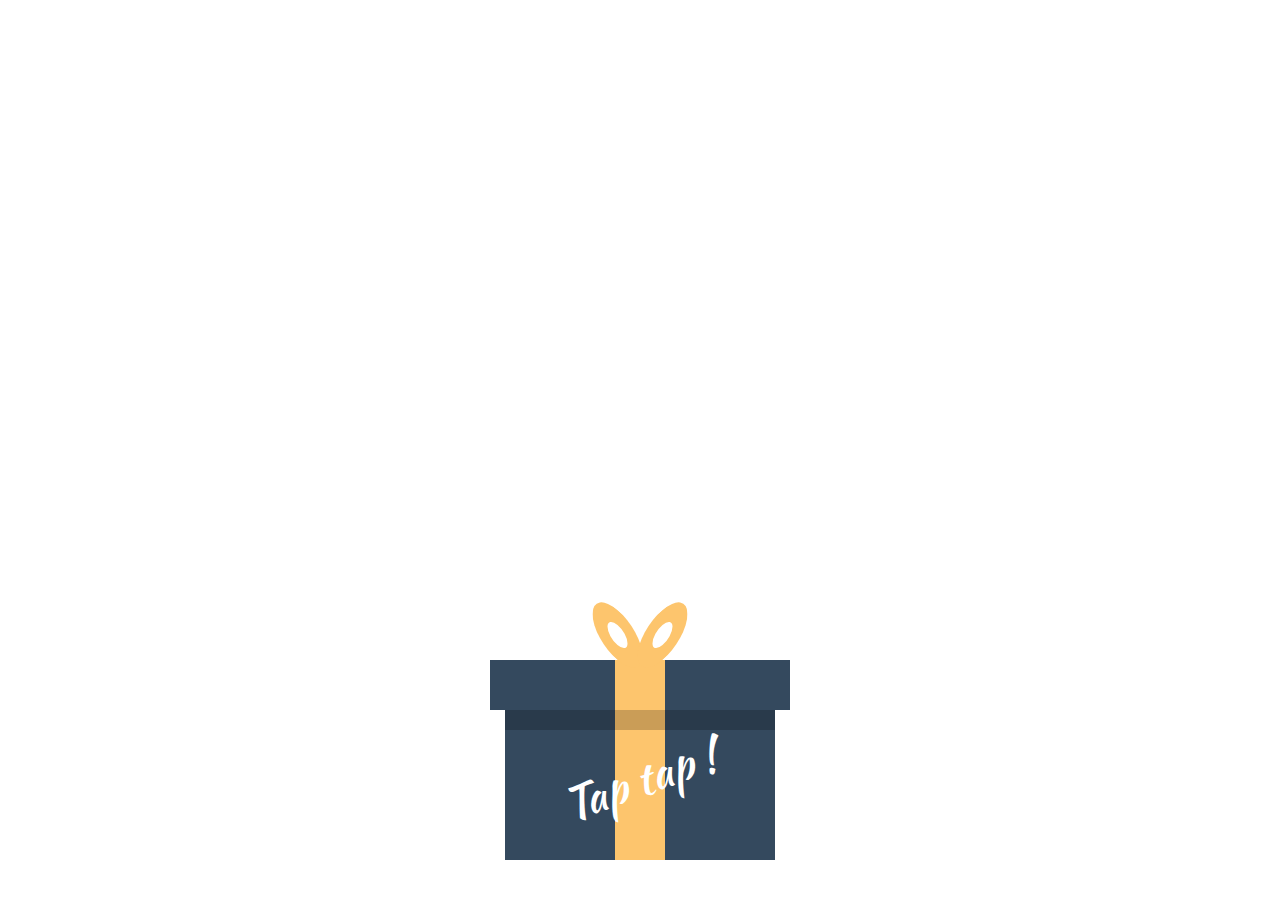
<file: index.html>
<!DOCTYPE html>
<html lang="en" >

<head>
  <meta charset="UTF-8">
  <title>HBD Nabilaaa</title>
  <link rel="stylesheet" href="css/normalize.min.css">

      <link rel="stylesheet" href="css/style.css">
</head>

<body>

  <div class='moon'>
  <div class='crater1'></div>
  <div class='crater2'></div>
  <div class='crater3'></div>
</div>
<canvas id="canvas"></canvas>
<!-- <div id="sea"></div> -->
<!-- <div id="beach"></div> -->
<!-- <img src="https://dl.dropbox.com/s/2k0mtrxc2dqurmh/jumping.png" alt="jumping-people" id="people" /> -->
<!--<img src="https://dl.dropbox.com/s/zoftkmdxyyqr8ce/belair.png" alt="jumping-people" id="car" />-->

<div id="merrywrap" class="merrywrap">

  <!-- for confetti -->
  <span id="point1" style="display: block;"></span>
  <span id="point2" style="display: block; float: right;"></span>

  <!-- for countdown -->
  <div id="countdown" style="display: none;">
    <h1>Kurang</h1>
    <h1 id="timer">1 Hari 23 Jam 17 Menit 0 Detik</h1>
    <h1>Lagi</h1>
  </div>

  <div class="giftbox">
    <div class="cover">
      <div></div>
    </div>
    <div class="box"></div>
  </div>
  <div class="icons">
    <div id="name" class="row"></div>
    <div class="row"> 
      <span>H</span>
      <span>A</span>
      <span>P</span>
      <span>P</span>
      <span>Y</span>
      <span> </span>
      <span>B</span>
      <span>I</span>
      <span>R</span>
      <span>T</span>
      <span>H</span>
      <span>D</span>
      <span>A</span>
      <span>Y</span>
    </div>
    <div class="row"> 
      <span>"N</span>
      <span>A</span>
      <span>B</span>
      <span>I</span>
      <span>L</span>
      <span>A</span>
      <span> </span>
      <span>N</span>
      <span>A</span>
      <span>T</span>
      <span>A</span>
      <span>S</span>
      <span>Y</span>
      <span>A"</span>
    </div>
    <div class="row" id="born"></div>
  </div>
</div>

<!-- <div id="video"> -->
<!--<iframe width="255" height="155" src="https://www.youtube.com/embed/KDxJlW6cxRk?controls=0&loop=1" frameborder="0" allowfullscreen></iframe>-->
<!-- </div> -->

  
  <script src='js/confetti.js'></script>
  <script  src="js/index.js"></script>
  <script src="js/countdown.js"></script>




</body>

</html>
</file>
<file: css/style.css>
/* Kaushan+Script, oregano, sail */
/* latin-ext */
@font-face {
    font-family: 'Kaushan Script';
    font-style: normal;
    font-weight: 400;
    src: local('Kaushan Script'), local('KaushanScript-Regular'), url(../fonts/vm8vdRfvXFLG3OLnsO15WYS5DG72wNJHMw.woff2) format('woff2');
    unicode-range: U+0100-024F, U+0259, U+1E00-1EFF, U+2020, U+20A0-20AB, U+20AD-20CF, U+2113, U+2C60-2C7F, U+A720-A7FF;
  }
  /* latin */
  @font-face {
    font-family: 'Kaushan Script';
    font-style: normal;
    font-weight: 400;
    src: local('Kaushan Script'), local('KaushanScript-Regular'), url(../fonts/vm8vdRfvXFLG3OLnsO15WYS5DG74wNI.woff2) format('woff2');
    unicode-range: U+0000-00FF, U+0131, U+0152-0153, U+02BB-02BC, U+02C6, U+02DA, U+02DC, U+2000-206F, U+2074, U+20AC, U+2122, U+2191, U+2193, U+2212, U+2215, U+FEFF, U+FFFD;
  }
  
  html, body, .container {
    height: 100%;
    font-family: 'Kaushan Script','Sail', cursive;
  }
  
  body {
    background: #e74;
    overflow: hidden;
    background-image: linear-gradient(to bottom, #190e14, #0d0d4b 30%, #c76075 80%, #e9b64b 95%);
    background-image: radial-gradient(circle at center bottom, #FD8702, #CC3051 15%, #0E0E34 75%, #190e14 90%);
  }
  
  div#beach,
  canvas#canvas {
    position: absolute;
    top: 0;
    left: 0;
    width: 100%;
    height: 100%;
  }
  
  div#countdown h1 {
    text-align: center;
  }
  
  div#beach {
    background-image: url(https://dl.dropbox.com/s/oe0oce2udq44bj5/beachsil2.png);
    /* background-size: cover; */
    background-position: bottom right;
    background-size: 1700px;
    background-repeat: no-repeat;
  }
  
  div#video {
    position: absolute;
    right: 243px;
    bottom: 200px;
  }
  
  div#video iframe {
    width: 255px;
    height: 155px;
  }
  
  #people {
    position: absolute;
    bottom: 65px;
    left: 40px;
    width: 140px;
  }
  
  #car {
    position: absolute;
    bottom: 46px;
    left: 180px;
    width: 230px;
  }
  
  div#sea {
    background-color: blue;
    height: 85px;
    position: absolute;
    bottom: 0;
    left: 0;
    width: 100%;
    background-image: radial-gradient(circle at center top, #23485a, #0d0246);
  }
  
  .merrywrap {
    position: absolute;
    right: 0px;
    left: 0px;
    bottom: 0px;
    top: 0px;
    background-color: #fff;
    transition: background-color .5s ease;
  }
  
  .giftbox {
    position: absolute;
    width: 300px;
    height: 200px;
    left: 50%;
    margin-left: -150px;
    bottom: 40px;
    z-index: 10;
  }
  .giftbox > div {
    background: #34495e;
    position: absolute;
  }
  .giftbox > div:after, .giftbox > div:before {
    position: absolute;
    content: "";
    top: 0;
  }
  .giftbox:after {
    position: absolute;
    color: #fff;
    width: 100%;
    content: "Tap tap !";
    left: 0;
    bottom: 0;
    font-size: 45px;
    text-align: center;
    transform: rotate(-20deg);
    transform-origin: 0 0;
  }
  .giftbox .cover {
    width: 100%;
    top: 0;
    left: 0;
    height: 25%;
    z-index: 2;
  }
  .giftbox .cover:before {
    position: absolute;
    height: 100%;
    left: 50%;
    width: 50px;
    transform: translateX(-50%);
    background: #fdc56d;
  }
  .giftbox .cover > div {
    position: absolute;
    width: 50px;
    height: 50px;
    left: 50%;
    top: -50px;
    transform: translateX(-50%);
  }
  .giftbox .cover > div:before, .giftbox .cover > div:after {
    position: absolute;
    left: 0;
    top: 0;
    width: 100%;
    height: 100%;
    content: "";
    box-shadow: inset 0 0 0 15px #fdc56d;
    border-radius: 30px;
    transform-origin: 50% 100%;
  }
  .giftbox .cover > div:before {
    transform: translateX(-45%) skewY(40deg);
  }
  .giftbox .cover > div:after {
    transform: translateX(45%) skewY(-40deg);
  }
  .giftbox .box {
    right: 5%;
    left: 5%;
    height: 80%;
    bottom: 0;
  }
  .giftbox .box:before {
    width: 50px;
    height: 100%;
    left: 50%;
    transform: translateX(-50%);
    background: #fdc56d;
  }
  .giftbox .box:after {
    width: 100%;
    height: 30px;
    background: rgba(0, 0, 0, 0.2);
  }
  
  .icons {
    position: absolute;
    left: 10px;
    top:50%;
    width: 100%;
    height: auto;
    transform: translateY(10px) rotate(-20deg);
  }
  .icons .row {
    width: 100%;
    text-align: center;
  }
  .icons .row span {
    color: #888;
    text-shadow: 4px 4px 0 rgba(96, 125, 139, 0.4);
    font-size: 4rem;
    min-width: 0.5rem;
    display: inline-block;
    opacity: 0;
    transition: transform 0.5s ease-in, opacity 0.7s;
  }
  
  .step-1 .giftbox {
    animation: wobble 0.5s linear infinite forwards;
  }
  .step-1 .cover {
    animation: wobble 0.5s linear infinite  0.1s forwards;
  }
  .step-1 .icons .row span {
    opacity: 1;
  }
  
  .step-2 .giftbox:after {
    opacity: 0;
  }
  
  .step-3 .giftbox,
  .step-4 .giftbox {
    opacity: 0;
    z-index: 1;
  }
  .step-3 .giftbox:after,
  .step-4 .giftbox:after {
    opacity: 0;
  }
  
  .step-2 .giftbox .cover {
    animation: flyUp 0.4s ease-in forwards;
  }
  .step-2 .giftbox .box {
    animation: flyDown 0.2s ease-in 0.05s forwards;
  }
  
  @keyframes wobble {
    25% {
      transform: rotate(4deg);
    }
    75% {
      transform: rotate(-2deg);
    }
  }
  @keyframes flyUp {
    75% {
      opacity: 1;
    }
    100% {
      transform: translateY(-1000px) rotate(20deg);
      opacity: 0;
    }
  }
  @keyframes flyDown {
    75% {
      opacity: 1;
    }
    100% {
      transform: translateY(100%);
      opacity: 0;
    }
  }
  .step-1 .icons .row span {
    opacity: 0;
  }
  
  .step-1 .icons .row span:first-child {
    transform: translateY(700%) translateX(600%);
  }
  
  .step-1 .icons .row span:nth-child(2) {
    transform: translateY(700%) translateX(500%);
  }
  
  .step-1 .icons .row span:nth-child(3) {
    transform: translateY(700%) translateX(400%);
  }
  
  .step-1 .icons .row span:nth-child(4) {
    transform: translateY(700%) translateX(300%);
  }
  
  .step-1 .icons .row span:nth-child(5) {
    transform: translateY(700%) translateX(200%);
  }
  
  .step-1 .icons .row span:nth-child(6) {
    transform: translateY(700%) translateX(100%);
  }
  
  .step-1 .icons .row span:nth-child(7) {
    transform: translateY(700%) translateX(0);
  }
  
  .step-1 .icons .row span:nth-child(8) {
    transform: translateY(700%) translateX(-100%);
  }
  
  .step-1 .icons .row span:nth-child(9) {
    transform: translateY(700%) translateX(-200%);
  }
  
  .step-1 .icons .row span:nth-child(10) {
    transform: translateY(700%) translateX(-300%);
  }
  
  .step-1 .icons .row span:nth-child(11) {
    transform: translateY(700%) translateX(-400%);
  }
  
  .step-1 .icons .row span:nth-child(12) {
    transform: translateY(700%) translateX(-500%);
  }
  
  .step-1 .icons .row span:nth-child(13) {
    transform: translateY(700%) translateX(-600%);
  }
  
  .step-1 .icons .row span:nth-child(14) {
    transform: translateY(700%) translateX(-600%);
  }

  .step-1 .icons .row span:nth-child(15) {
    transform: translateY(700%) translateX(-600%);
  }
  
  .step-2 .icons .row span:nth-child(2) {
    -webkit-transition-delay: 0.1s;
    transition-delay: 0.1s;
  }
  
  .step-2 .icons .row span:nth-child(3) {
    -webkit-transition-delay: 0.15s;
    transition-delay: 0.15s;
  }
  
  .step-2 .icons .row span:nth-child(4) {
    -webkit-transition-delay: 0.2s;
    transition-delay: 0.2s;
  }
  
  .step-2 .icons .row span:nth-child(5) {
    -webkit-transition-delay: 0.25s;
    transition-delay: 0.25s;
  }
  
  .step-2 .icons .row span:nth-child(6) {
    -webkit-transition-delay: 0.3s;
    transition-delay: 0.3s;
  }
  
  .step-2 .icons .row span:nth-child(7) {
    -webkit-transition-delay: 0.35s;
    transition-delay: 0.35s;
  }
  
  .step-2 .icons .row span:nth-child(8) {
    -webkit-transition-delay: 0.4s;
    transition-delay: 0.4s;
  }
  
  .step-2 .icons .row span:nth-child(9) {
    -webkit-transition-delay: 0.45s;
    transition-delay: 0.45s;
  }
  
  .step-2 .icons .row span:nth-child(10) {
    -webkit-transition-delay: 0.5s;
    transition-delay: 0.5s;
  }
  
  .step-2 .icons .row span:nth-child(11) {
    -webkit-transition-delay: 0.55s;
    transition-delay: 0.55s;
  }
  
  .step-2 .icons .row span:nth-child(12) {
    -webkit-transition-delay: 0.6s;
    transition-delay: 0.6s;
  }
  
  .step-2 .icons .row span:nth-child(13) {
    -webkit-transition-delay: 0.65s;
    transition-delay: 0.65s;
  }

  .step-2 .icons .row span:nth-child(14) {
    -webkit-transition-delay: 0.65s;
    transition-delay: 0.65s;
  }

  .step-2 .icons .row span:nth-child(15) {
    -webkit-transition-delay: 0.65s;
    transition-delay: 0.65s;
  }
  
  .step-2 .icons span, .step-3 .icons span, .step-4 .icons span {
    opacity: 1;
    transition-timing-function: cubic-bezier(0, 0, 0.2, 0.91);
  }
  
  .step-4 .icons .row span, .step-3 .icons .row span {
    /*animation: wobble 0.6s linear infinite forwards;*/
    color: #c6e2ff;
    animation: neon .08s ease-in-out infinite alternate;
  }
  
  .step-4 .icons .row span:nth-child(even), .step-3 .icons .row span:nth-child(even) {
    animation-duration: 0.7s;
  }
  
  @keyframes neon {
    from {
      text-shadow: 0 0 6px rgba(202, 228, 225, 0.92), 0 0 30px rgba(202, 228, 225, 0.34), 0 0 12px rgba(30, 132, 242, 0.52), 0 0 21px rgba(30, 132, 242, 0.92), 0 0 34px rgba(30, 132, 242, 0.78), 0 0 54px rgba(30, 132, 242, 0.92);
    }
    to {
      text-shadow: 0 0 6px rgba(202, 228, 225, 0.98), 0 0 30px rgba(202, 228, 225, 0.42), 0 0 12px rgba(30, 132, 242, 0.58), 0 0 22px rgba(30, 132, 242, 0.84), 0 0 38px rgba(30, 132, 242, 0.88), 0 0 60px #1e84f2;
    }
  }
  .moon {
    position: absolute;
    top: 10%;
    right: 200px;
    width: 100px;
    height: 100px;
    border-radius: 50%;
    background: #ddd;
    box-shadow: inset 20px -10px 0 0 #b9b9b9;
  }
  
  .moon .crater1 {
    position: absolute;
    width: 30px;
    height: 30px;
    border-radius: 50%;
    background: #bbb;
    box-shadow: inset -3px 1.5px 0 0 #aaa;
    top: 20px;
    right: 20px;
  }
  
  .moon .crater2 {
    position: absolute;
    width: 10px;
    height: 10px;
    border-radius: 50%;
    background: #bbb;
    box-shadow: inset -1px 0.5px 0 0 #aaa;
    top: 45px;
    right: 50px;
  }
  
  .moon .crater3 {
    position: absolute;
    width: 15px;
    height: 15px;
    border-radius: 50%;
    background: #bbb;
    box-shadow: inset -1.5px 0.75px 0 0 #aaa;
    top: 60px;
    right: 25px;
  }
  
  @media (min-width: 1000px) {
    .icons {
      left: 30px;
    }
  
    .icons .row span {
      font-size: 56px;
    }
  
    #people {
      left: 80px;
      bottom: 70px;
      width: 160px;
    }
  
    div#beach {
      background-size: 2000px;
    }
  
    div#video {
      right: 290px;
      bottom: 235px;
    }
  
    div#video iframe {
      width: 295px;
      height: 185px;
    }
  
    .moon {
      right: 230px;
    }
  }
</file>
